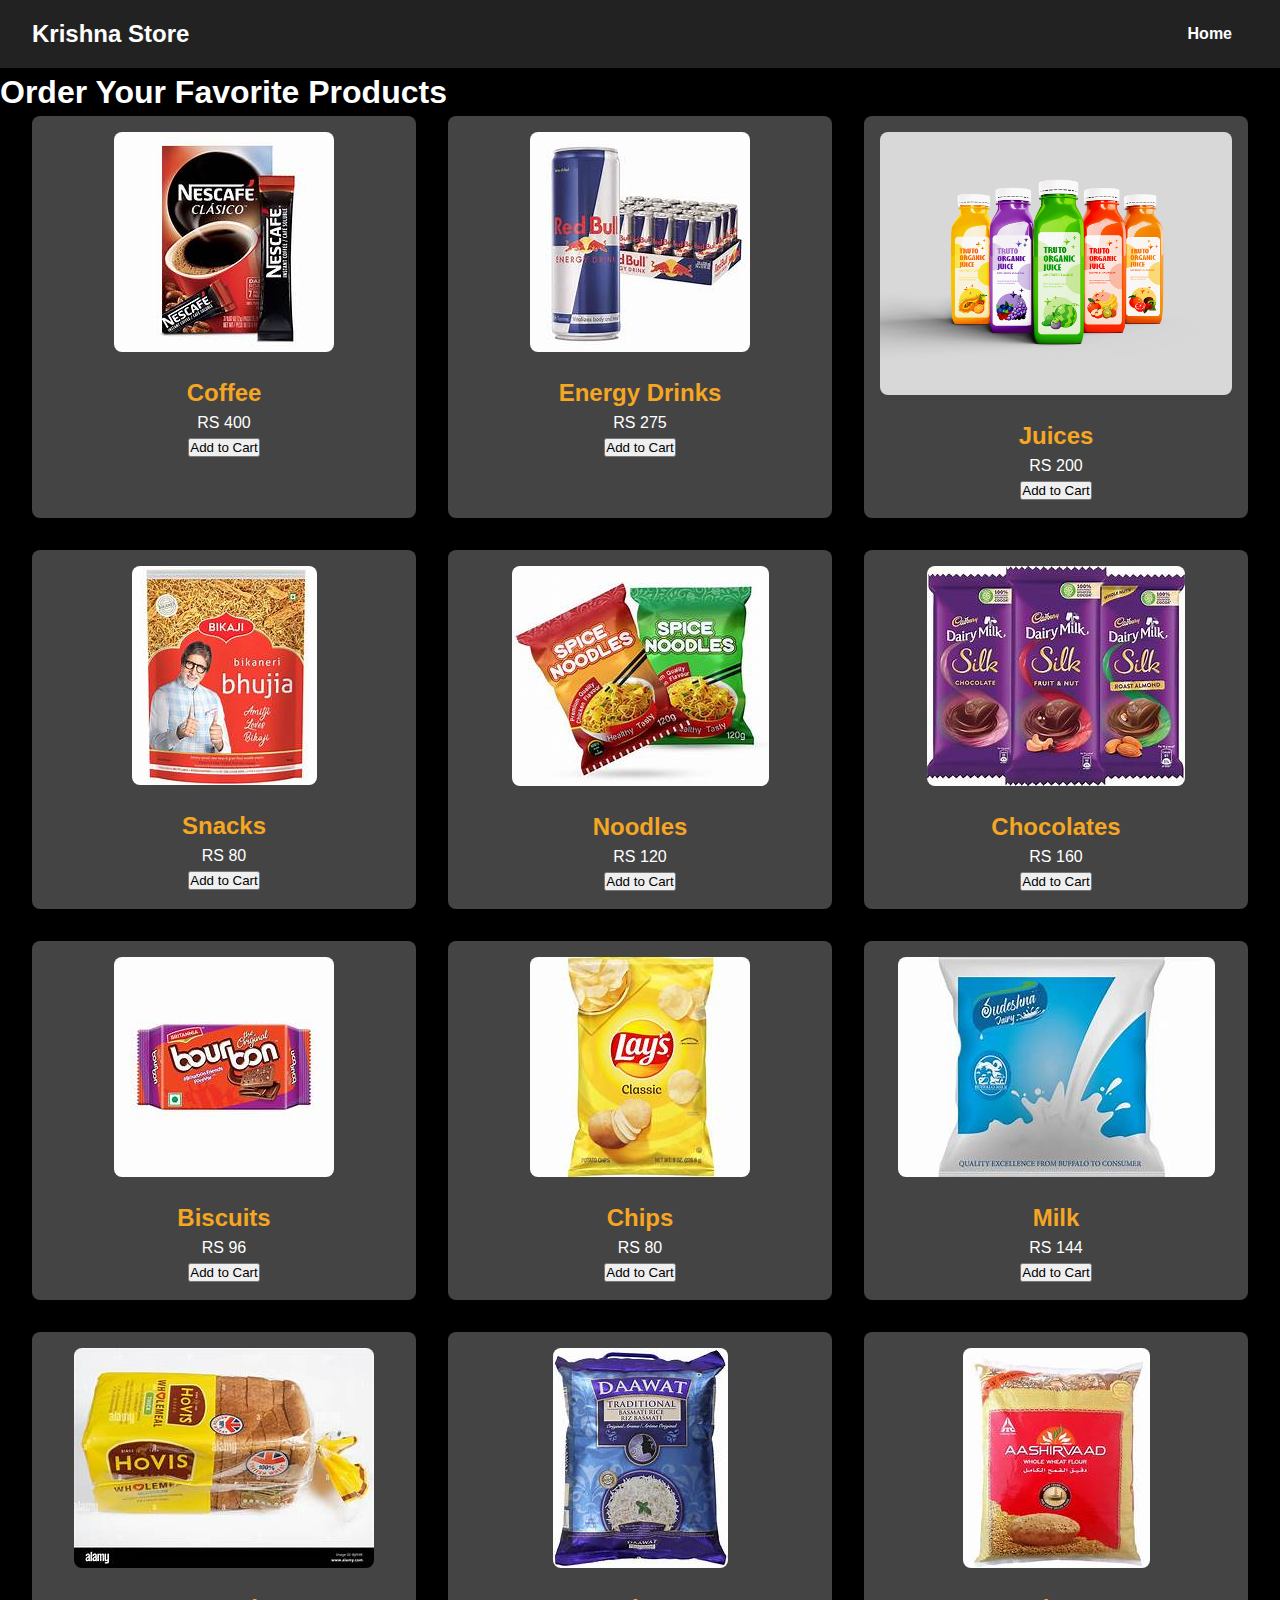
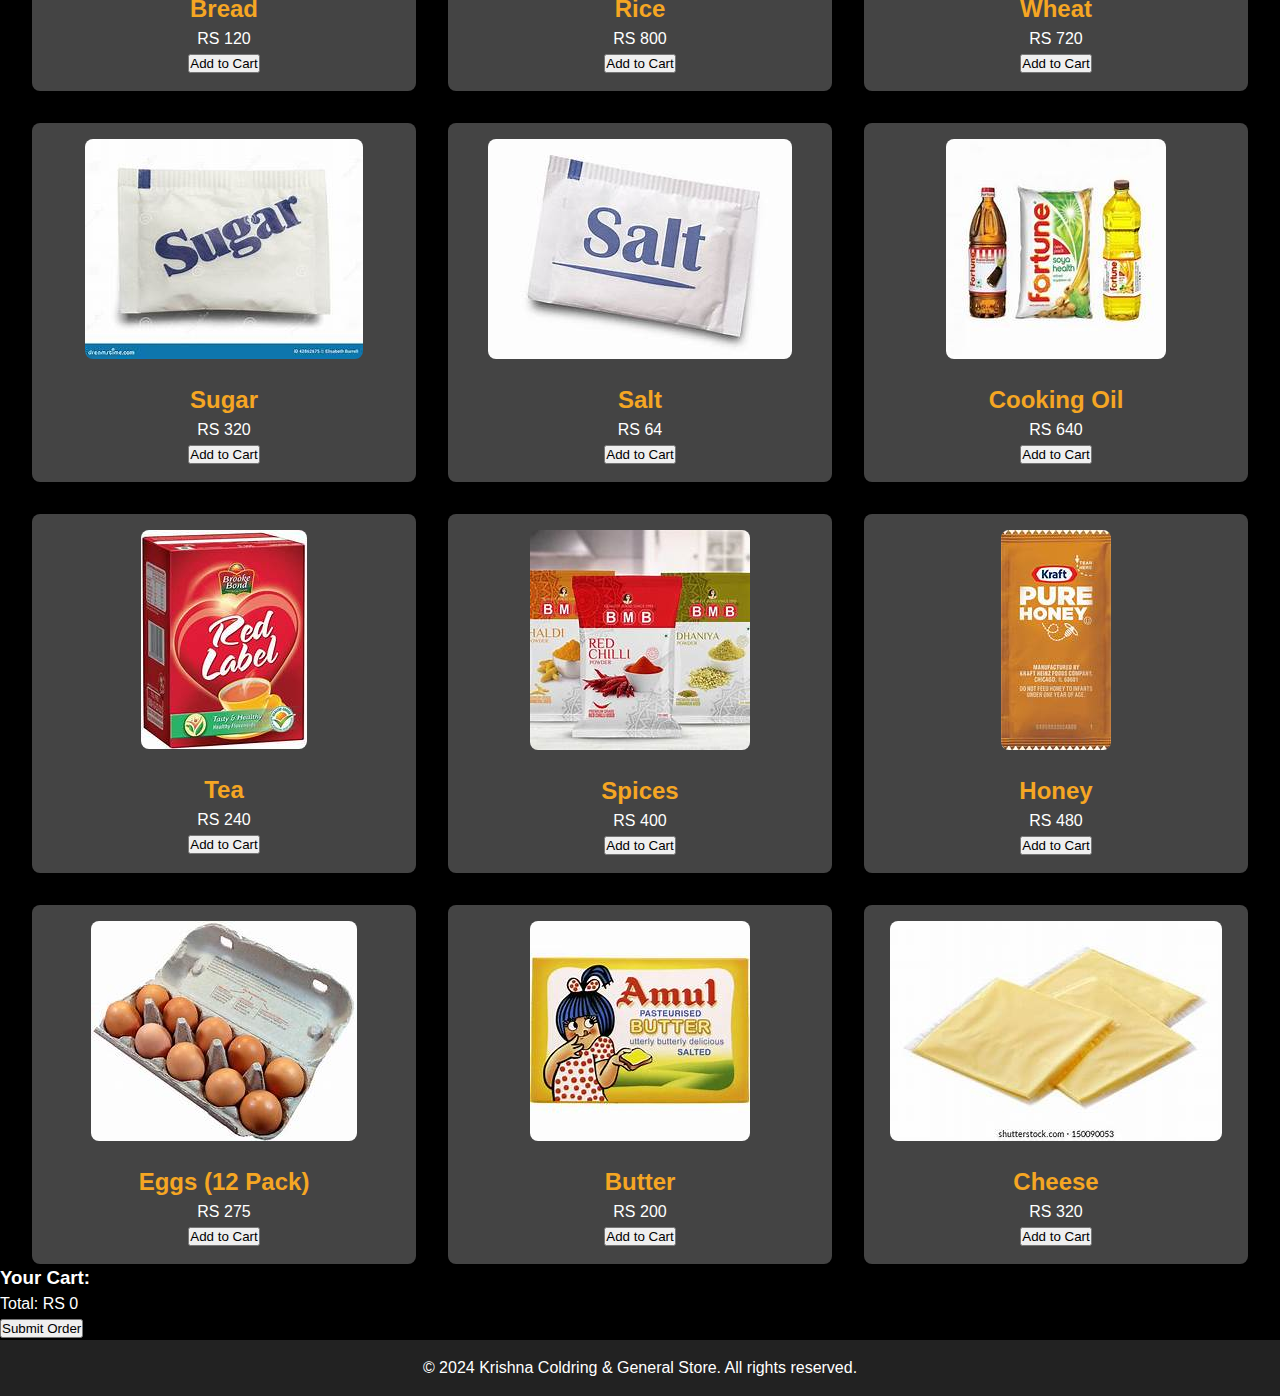
<file: order.html>
<!DOCTYPE html>
<html lang="en">
<head>
  <meta charset="UTF-8">
  <meta name="viewport" content="width=device-width, initial-scale=1.0">
  <title>Order Page - Krishna Store</title>
  <link rel="stylesheet" href="styles.css">
  <script>
    // Initialize an empty cart
    let cart = [];

    // Function to add products to the cart
    function addToCart(productName, price) {
      cart.push({ name: productName, price: price });
      updateCartDisplay();
    }

    // Function to update the cart display
    function updateCartDisplay() {
      const cartList = document.getElementById('cart-list');
      cartList.innerHTML = ''; // Clear the current cart display

      let total = 0;
      cart.forEach(item => {
        const listItem = document.createElement('li');
        listItem.textContent = `${item.name} - RS ${item.price}`;
        cartList.appendChild(listItem);
        total += item.price;
      });

      // Display total price
      document.getElementById('cart-total').textContent = `Total: RS ${total}`;
    }

    // Function to submit the order to WhatsApp
    function submitOrder() {
      const customerName = prompt("Please enter your name:");
      
      if (cart.length > 0 && customerName) {
        // Format the order details
        let orderDetails = `Order from ${customerName}:\n`;
        let totalPrice = 0;
        cart.forEach(item => {
          orderDetails += `${item.name} - RS ${item.price}\n`;
          totalPrice += item.price;
        });
        orderDetails += `\nTotal: RS ${totalPrice}`;

        // Your WhatsApp phone number with country code +91
        const phoneNumber = '+91 8758841041'; // Replace with your business WhatsApp number
        const message = encodeURIComponent(orderDetails);
        const whatsappLink = `https://wa.me/${phoneNumber}?text=${message}`;

        // Open WhatsApp with the message
        window.open(whatsappLink, '_blank');

        // Clear the cart and update the display
        cart = [];
        updateCartDisplay();
      } else {
        alert('Your cart is empty or you did not enter a name.');
      }
    }
  </script>
</head>
<body>
  <header>
    <div class="logo">Krishna Store</div>
    <nav>
      <ul>
        <li><a href="index.html">Home</a></li>
      </ul>
    </nav>
  </header>

  <section id="order">
    <h1>Order Your Favorite Products</h1>
    <div class="product-list">
      <div class="product-item">
        <img src="coffee.jpg" alt="Coffee">
        <h3>Coffee</h3>
        <p>RS 400</p>
        <button onclick="addToCart('Coffee', 400)">Add to Cart</button>
      </div>
      <div class="product-item">
        <img src="energy.jpg" alt="Energy Drinks">
        <h3>Energy Drinks</h3>
        <p>RS 275</p>
        <button onclick="addToCart('Energy Drinks', 275)">Add to Cart</button>
      </div>
      <div class="product-item">
        <img src="juices.jpg" alt="Juices">
        <h3>Juices</h3>
        <p>RS 200</p>
        <button onclick="addToCart('Juices', 200)">Add to Cart</button>
      </div>
      <div class="product-item">
        <img src="snacks.jpg" alt="Snacks">
        <h3>Snacks</h3>
        <p>RS 80</p>
        <button onclick="addToCart('Snacks', 80)">Add to Cart</button>
      </div>
      <div class="product-item">
        <img src="noodles.jpg" alt="Noodles">
        <h3>Noodles</h3>
        <p>RS 120</p>
        <button onclick="addToCart('Noodles', 120)">Add to Cart</button>
      </div>
      <div class="product-item">
        <img src="chocolates.jpg" alt="Chocolates">
        <h3>Chocolates</h3>
        <p>RS 160</p>
        <button onclick="addToCart('Chocolates', 160)">Add to Cart</button>
      </div>
      <div class="product-item">
        <img src="Biscuits.jpg" alt="Biscuits">
        <h3>Biscuits</h3>
        <p>RS 96</p>
        <button onclick="addToCart('Biscuits', 96)">Add to Cart</button>
      </div>
      <div class="product-item">
        <img src="Chips.jpg" alt="Chips">
        <h3>Chips</h3>
        <p>RS 80</p>
        <button onclick="addToCart('Chips', 80)">Add to Cart</button>
      </div>
      <div class="product-item">
        <img src="Milk.jpg" alt="Milk">
        <h3>Milk</h3>
        <p>RS 144</p>
        <button onclick="addToCart('Milk', 144)">Add to Cart</button>
      </div>
      <div class="product-item">
        <img src="Bread.jpg" alt="Bread">
        <h3>Bread</h3>
        <p>RS 120</p>
        <button onclick="addToCart('Bread', 120)">Add to Cart</button>
      </div>
      <div class="product-item">
        <img src="Rice.jpg" alt="Rice">
        <h3>Rice</h3>
        <p>RS 800</p>
        <button onclick="addToCart('Rice', 800)">Add to Cart</button>
      </div>
      <div class="product-item">
        <img src="Wheat.jpg" alt="Wheat">
        <h3>Wheat</h3>
        <p>RS 720</p>
        <button onclick="addToCart('Wheat', 720)">Add to Cart</button>
      </div>
      <div class="product-item">
        <img src="Sugar.jpg" alt="Sugar">
        <h3>Sugar</h3>
        <p>RS 320</p>
        <button onclick="addToCart('Sugar', 320)">Add to Cart</button>
      </div>
      <div class="product-item">
        <img src="Salt.jpg" alt="Salt">
        <h3>Salt</h3>
        <p>RS 64</p>
        <button onclick="addToCart('Salt', 64)">Add to Cart</button>
      </div>
      <div class="product-item">
        <img src="Cooking Oil.jpg" alt="Cooking Oil">
        <h3>Cooking Oil</h3>
        <p>RS 640</p>
        <button onclick="addToCart('Cooking Oil', 640)">Add to Cart</button>
      </div>
      <div class="product-item">
        <img src="Tea.jpg" alt="Tea">
        <h3>Tea</h3>
        <p>RS 240</p>
        <button onclick="addToCart('Tea', 240)">Add to Cart</button>
      </div>
      <div class="product-item">
        <img src="Spices.jpg" alt="Spices">
        <h3>Spices</h3>
        <p>RS 400</p>
        <button onclick="addToCart('Spices', 400)">Add to Cart</button>
      </div>
      <div class="product-item">
        <img src="Honey.jpg" alt="Honey">
        <h3>Honey</h3>
        <p>RS 480</p>
        <button onclick="addToCart('Honey', 480)">Add to Cart</button>
      </div>
      <div class="product-item">
        <img src="Eggs.jpg" alt="Eggs">
        <h3>Eggs (12 Pack)</h3>
        <p>RS 275</p>
        <button onclick="addToCart('Eggs', 275)">Add to Cart</button>
      </div>
      <div class="product-item">
        <img src="Butter.jpg" alt="Butter">
        <h3>Butter</h3>
        <p>RS 200</p>
        <button onclick="addToCart('Butter', 200)">Add to Cart</button>
      </div>
      <div class="product-item">
        <img src="Cheese.jpg" alt="Cheese">
        <h3>Cheese</h3>
        <p>RS 320</p>
        <button onclick="addToCart('Cheese', 320)">Add to Cart</button>
      </div>
    </div>

    <div id="cart">
      <h3>Your Cart:</h3>
      <ul id="cart-list"></ul>
      <p id="cart-total">Total: RS 0</p>
      <button onclick="submitOrder()">Submit Order</button>
    </div>
  </section>

  <footer>
    <p>&copy; 2024 Krishna Coldring & General Store. All rights reserved.</p>
  </footer>
</body>
</html>
</file>
<file: styles.css>
/* Reset */
* {
  margin: 0;
  padding: 0;
  box-sizing: border-box;
}

body {
  font-family: Arial, sans-serif;
  color: #fff;
  background-color: #000;
  line-height: 1.5;
}

/* Header */
header {
  display: flex;
  justify-content: space-between;
  align-items: center;
  padding: 1rem 2rem;
  background-color: #222;
}

header .logo {
  font-size: 1.5rem;
  font-weight: bold;
}

header nav ul {
  list-style: none;
  display: flex;
}

header nav ul li {
  margin: 0 1rem;
}

header nav ul li a {
  text-decoration: none;
  color: #fff;
  font-weight: bold;
}

header .icons {
  display: flex;
  align-items: center;
}

header .icons a {
  color: #fff;
  margin-left: 1rem;
  font-size: 1.2rem;
}

/* Hero Section */
.hero {
  display: flex;
  justify-content: space-between;
  align-items: center;
  padding: 2rem;
  background: url('background.jpg') no-repeat center center/cover;
  height: 90vh;
}

.hero-image {
  margin-right: 2rem;
  flex: 1;
}

.hero-image img {
  max-width: 60%;
  height: auto;
  border-radius: 10px;
}

.hero-content {
  flex: 1;
}

.hero-content h1 {
  font-size: 3rem;
  margin-bottom: 1rem;
}

.hero-content p {
  font-size: 1.2rem;
  margin-bottom: 1.5rem;
}

/* About Section */
#about {
  padding: 2rem;
  display: flex;
  justify-content: center;
  align-items: center;
  background-color: #333;
}

.about-box {
  background-color: #444;
  padding: 2rem;
  width: 80%;
  max-width: 800px;
  text-align: center;
  border-radius: 8px;
}

.about-box h2 {
  font-size: 2rem;
  margin-bottom: 1rem;
}

.about-box p {
  font-size: 1.2rem;
  line-height: 1.5;
}

/* Products Section */
#products {
  padding: 2rem;
  background-color: #222;
  text-align: center;
}

#products h2 {
  margin-bottom: 2rem;
  font-size: 2rem;
}

.product-list {
  display: flex;
  flex-wrap: wrap;
  justify-content: center;
  gap: 2rem;
}

.product-item {
  width: 30%;
  text-align: center;
  background-color: #444;
  padding: 1rem;
  border-radius: 8px;
  transition: transform 0.3s ease;
}

.product-item:hover {
  transform: translateY(-5px);
}

.product-item img {
  max-width: 100%;
  border-radius: 8px;
}

.product-item h3 {
  margin-top: 1rem;
  font-size: 1.5rem;
  color: #f5a623;
}

/* Contact Section */
#contact {
  padding: 2rem;
  background-color: #333;
  color: #fff;
  text-align: center;
}

#contact h2 {
  margin-bottom: 2rem;
  font-size: 2rem;
}

.contact-info {
  display: flex;
  flex-wrap: wrap;
  justify-content: center;
  gap: 2rem;
}

.contact-info > div {
  background-color: #444;
  padding: 1.5rem;
  border-radius: 8px;
  width: 100%;
  max-width: 400px;
}

.contact-info h3 {
  margin-bottom: 1rem;
  font-size: 1.5rem;
}

.contact-info p {
  font-size: 1.2rem;
  line-height: 1.5;
}

.contact-info a {
  color: #f5a623;
  text-decoration: none;
}

.contact-info a:hover {
  text-decoration: underline;
}

/* Footer Section */
footer {
  background-color: #222;
  color: #fff;
  text-align: center;
  padding: 1rem;
  position: relative;
  bottom: 0;
  width: 100%;
}

footer p {
  font-size: 1rem;
  margin: 0;
}

/* Responsive Design */
@media (max-width: 768px) {
  .hero {
    flex-direction: column;
    text-align: center;
  }

  .hero-image {
    margin: 0 auto 1.5rem; /* Centers the image on smaller screens */
  }

  .hero-content {
    max-width: 100%;
  }

  .product-item {
    width: 100%; /* Stacks product items vertically on smaller screens */
  }

  .contact-info {
    flex-direction: column;
    align-items: center;
  }

  .contact-info > div {
    width: 80%; /* Adjusts the width of contact info sections for smaller screens */
  }
}
</file>
